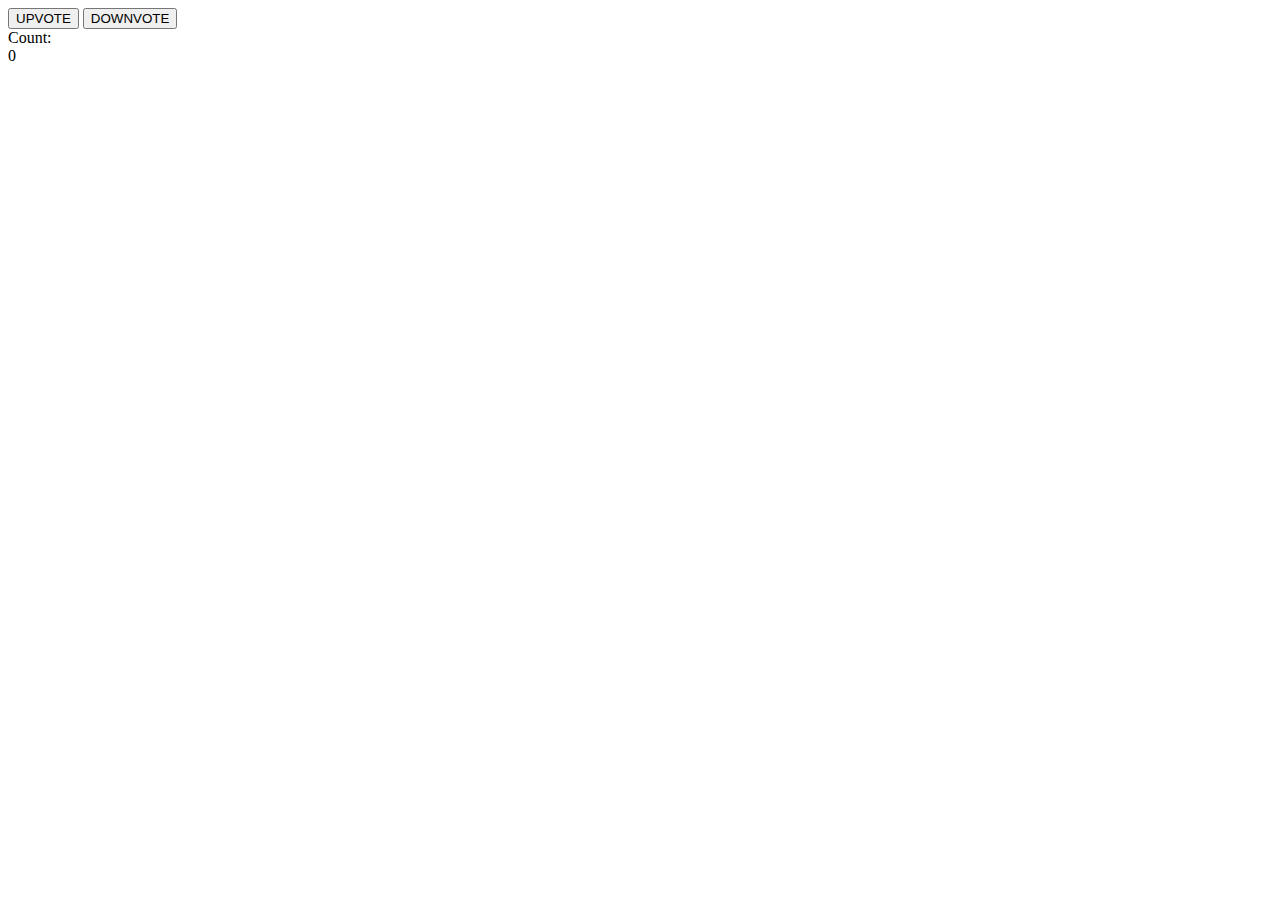
<file: html-jquery-click/index.html>
<!DOCTYPE html>
<html>
  <head>
    <script src='lib/jquery.js'></script>
    <script src="main.js"></script>
  </head>
  <body>
    <button class="upvote">
      UPVOTE
    </button>
    <button class="downvote">
      DOWNVOTE
    </button>
    <br>
    Count:
    <div class="count">
      0
    </div>
  </body>
</html>
</file>
